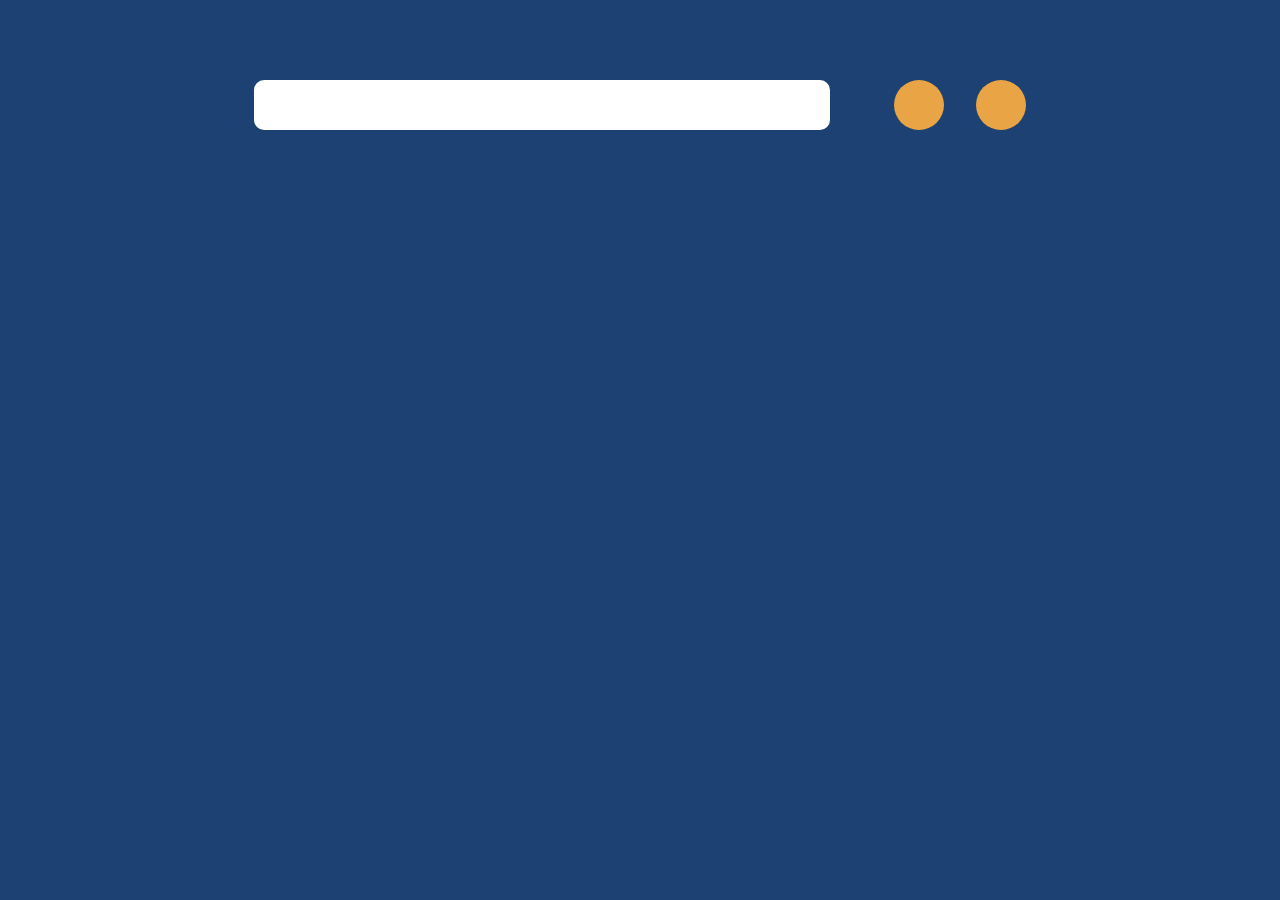
<file: search.html>
<!DOCTYPE html>
<html lang="ko">
  <head>
    <meta charset="UTF-8" />
    <meta name="viewport" content="width=device-width, initial-scale=1.0" />
    <title>Dive in_search</title>
    <link rel="stylesheet" href="css/search.css" />
    <!-- 구글폰트 -->
    <link rel="preconnect" href="https://fonts.googleapis.com" />
    <link rel="preconnect" href="https://fonts.gstatic.com" crossorigin />
    <link
      href="https://fonts.googleapis.com/css2?family=Libre+Barcode+128&display=swap"
      rel="stylesheet"
    />
    <!-- 폰트어썸 -->
    <link
      rel="stylesheet"
      href="https://cdnjs.cloudflare.com/ajax/libs/font-awesome/6.5.2/css/all.min.css"
      integrity="sha512-SnH5WK+bZxgPHs44uWIX+LLJAJ9/2PkPKZ5QiAj6Ta86w+fsb2TkcmfRyVX3pBnMFcV7oQPJkl9QevSCWr3W6A=="
      crossorigin="anonymous"
      referrerpolicy="no-referrer"
    />
  </head>
  <body>
    <div id="search">
      <form>
        <input type="text">
        <button class="searchBtn"><i class="fa-solid fa-magnifying-glass"></i></button>
        <button type="button"><i class="fa-solid fa-xmark close"></i></button>
      </form>
      <div class="searchText">
        <!-- 검색 결과 텍스트가 여기에 동적으로 삽입됩니다 -->
      </div>
      <div class="searchResult">
        <!-- 검색 결과가 여기에 동적으로 삽입됩니다 -->
        <!-- <ul class="searchSub">
          <li>
            <img src="img/testposter_01.jpg" alt="" />
            <h4>인사이드아웃</h4>
            <i class="fa-solid fa-star">9.4</i>
            <i class="fa-regular fa-heart zzim"></i>
            <i class="fa-solid fa-heart zzim on"></i>
          </li>
        </ul> -->
      </div>
      <div class="pagination">
        <!-- 페이지네이션이 여기에 동적으로 삽입됩니다 -->
      </div>
    </div>
    <script type="module" src="js/search.js"></script>
  </body>
</html>
</file>
<file: css/search.css>
@charset "utf-8";

* {
  margin: 0px;
  padding: 0px;
}
ul {
  list-style: none;
}
a {
  text-decoration: none;
  color: inherit;
}
body {
  background-color: #1d4173;
}
@font-face {
  font-family: "GmarketSansMedium";
  src: url("https://fastly.jsdelivr.net/gh/projectnoonnu/noonfonts_2001@1.1/GmarketSansMedium.woff")
    format("woff");
  font-weight: normal;
  font-style: normal;
}

#search{
  width:90%;
  margin:0 auto;
}
form{
  display: flex;
  justify-content: center;
  align-items: center;
  margin-top:5rem;
  gap:2rem;
}
form input {
  width: 50%;
  padding-left: 1.5rem;
  height: 50px;
  display: block;
  border-radius: 10px;
  box-sizing: border-box;
  margin-right: 2rem;
  outline: none;
  border:none;

}
.fa-xmark{
  color:#1d4173;
  font-size: 1.5rem;
  cursor: pointer;
}

button {
  height:50px;
  width:50px;
  font-size: 20px;
  font-family: "GmarketSansMedium";
  border-radius: 50%;
  background-color: #e9a445;
  color: #1d4173;
  cursor: pointer;
  outline: none;
  border:none;
  display: flex;
  justify-content: center;
  align-items: center;
}
.searchText{
  width:90%;
  margin: 5rem auto 5rem;
  color:#fff;
  text-align: center;

}
.searchText h4{
  margin-bottom: 1rem;
  font-size: 1.5rem;
}
.searchResult {
width:80%;
margin:0 auto;
}
.searchResult .searchSub{
  display: grid;
  grid-template-columns: repeat(4, 1fr);
  gap:2rem;
}
.searchSub li {
  width:100%;
  height:50vh;
  position: relative;
  margin-bottom: 5rem;
  color:#fff;
  cursor: pointer;
}
.searchSub li img {
width:100%;
height:100%;
object-fit: cover;
border-radius: 20px;
}

.searchSub li .zzim {
  font-size: 20px;
  position: absolute;
  top: 10px;
  right: 10px;
  cursor: pointer;
}

.searchSub.on {
  display: none;
}
.pagination{
  margin:0 auto;
  width:90%;
  display: flex;
  justify-content: center;
  gap:0.5rem;
}
.pagination button{
  background-color: #eee;
  color:#000;
  border-radius: 0;
  width:40px;
  height:40px;
  margin: 5rem 0;
  font-size: 0.9rem;
}



.pagination button:hover,
.pagination button.active {
  background-color: #e9a445;
  color: #fff;
}

.pagination button:disabled {
  opacity: 0.5;
  cursor: not-allowed;
}

.pagination button.active {
  font-weight: bold;
}
</file>
